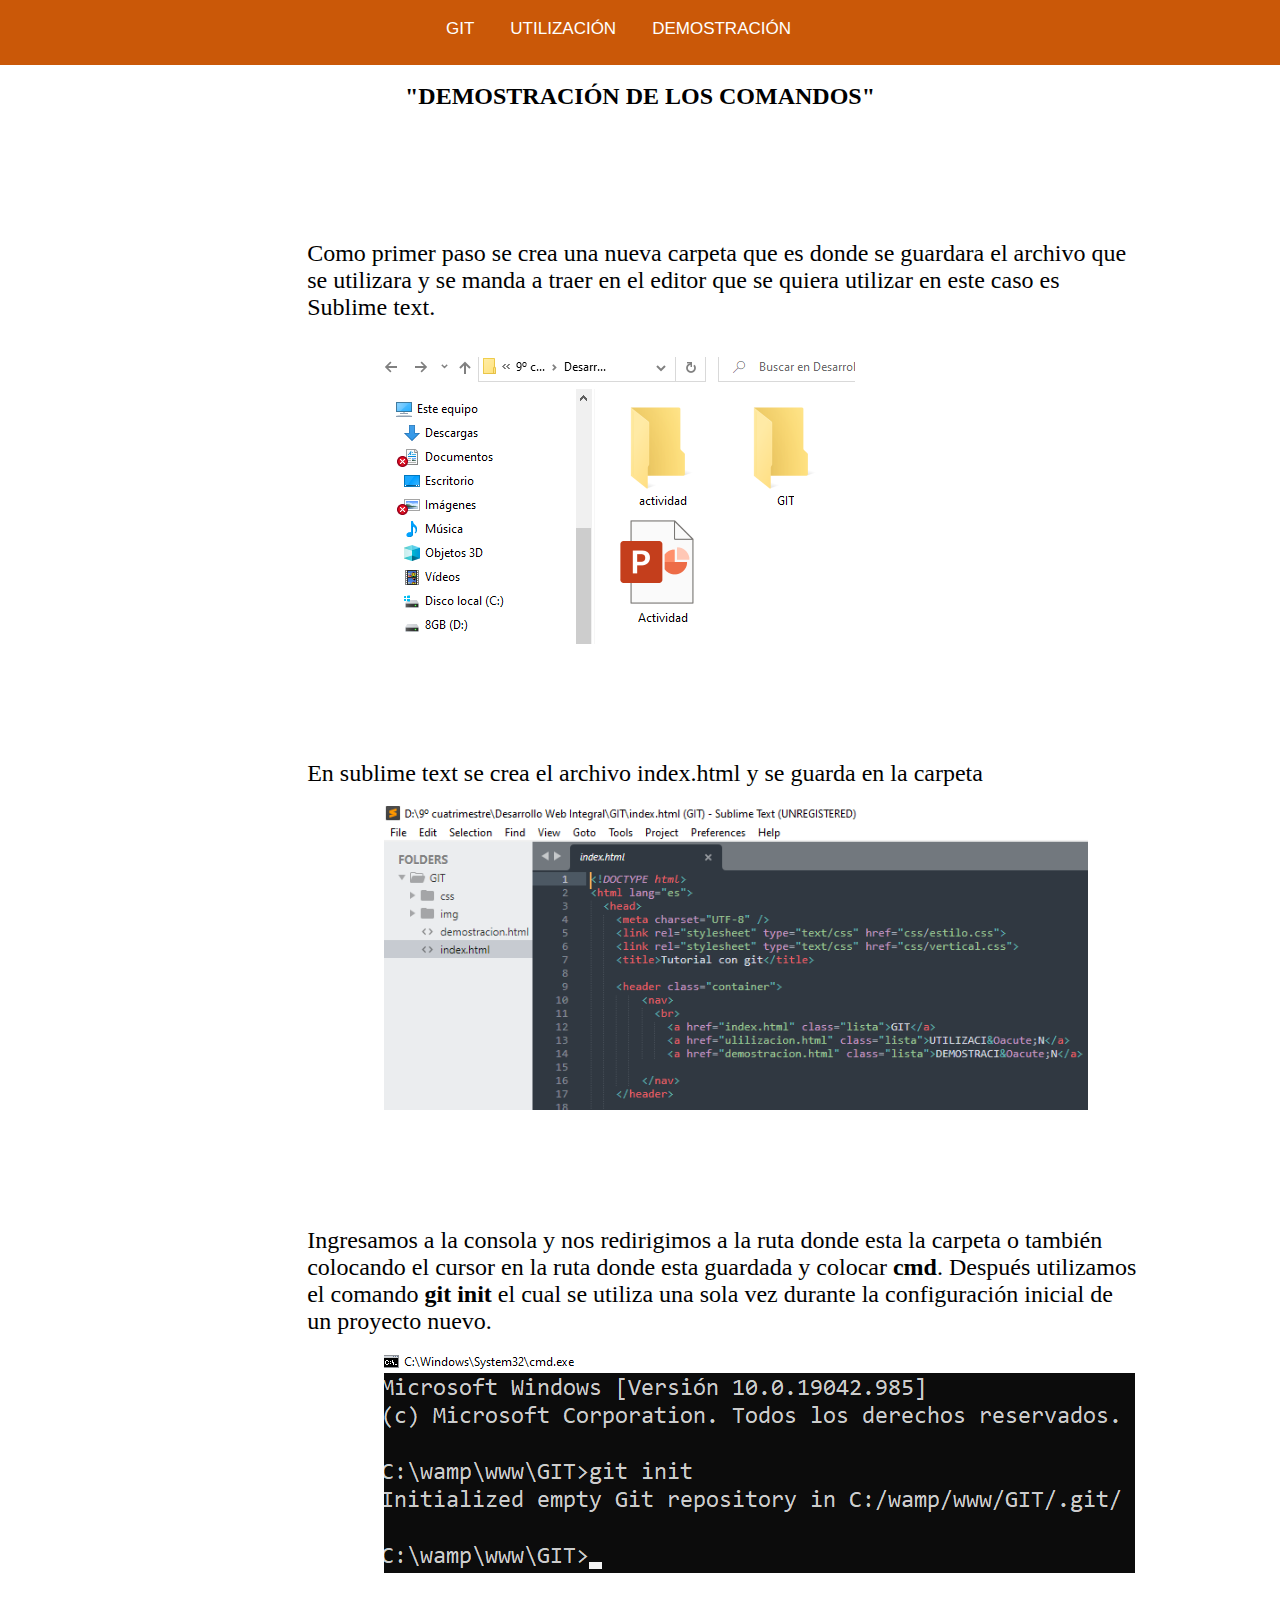
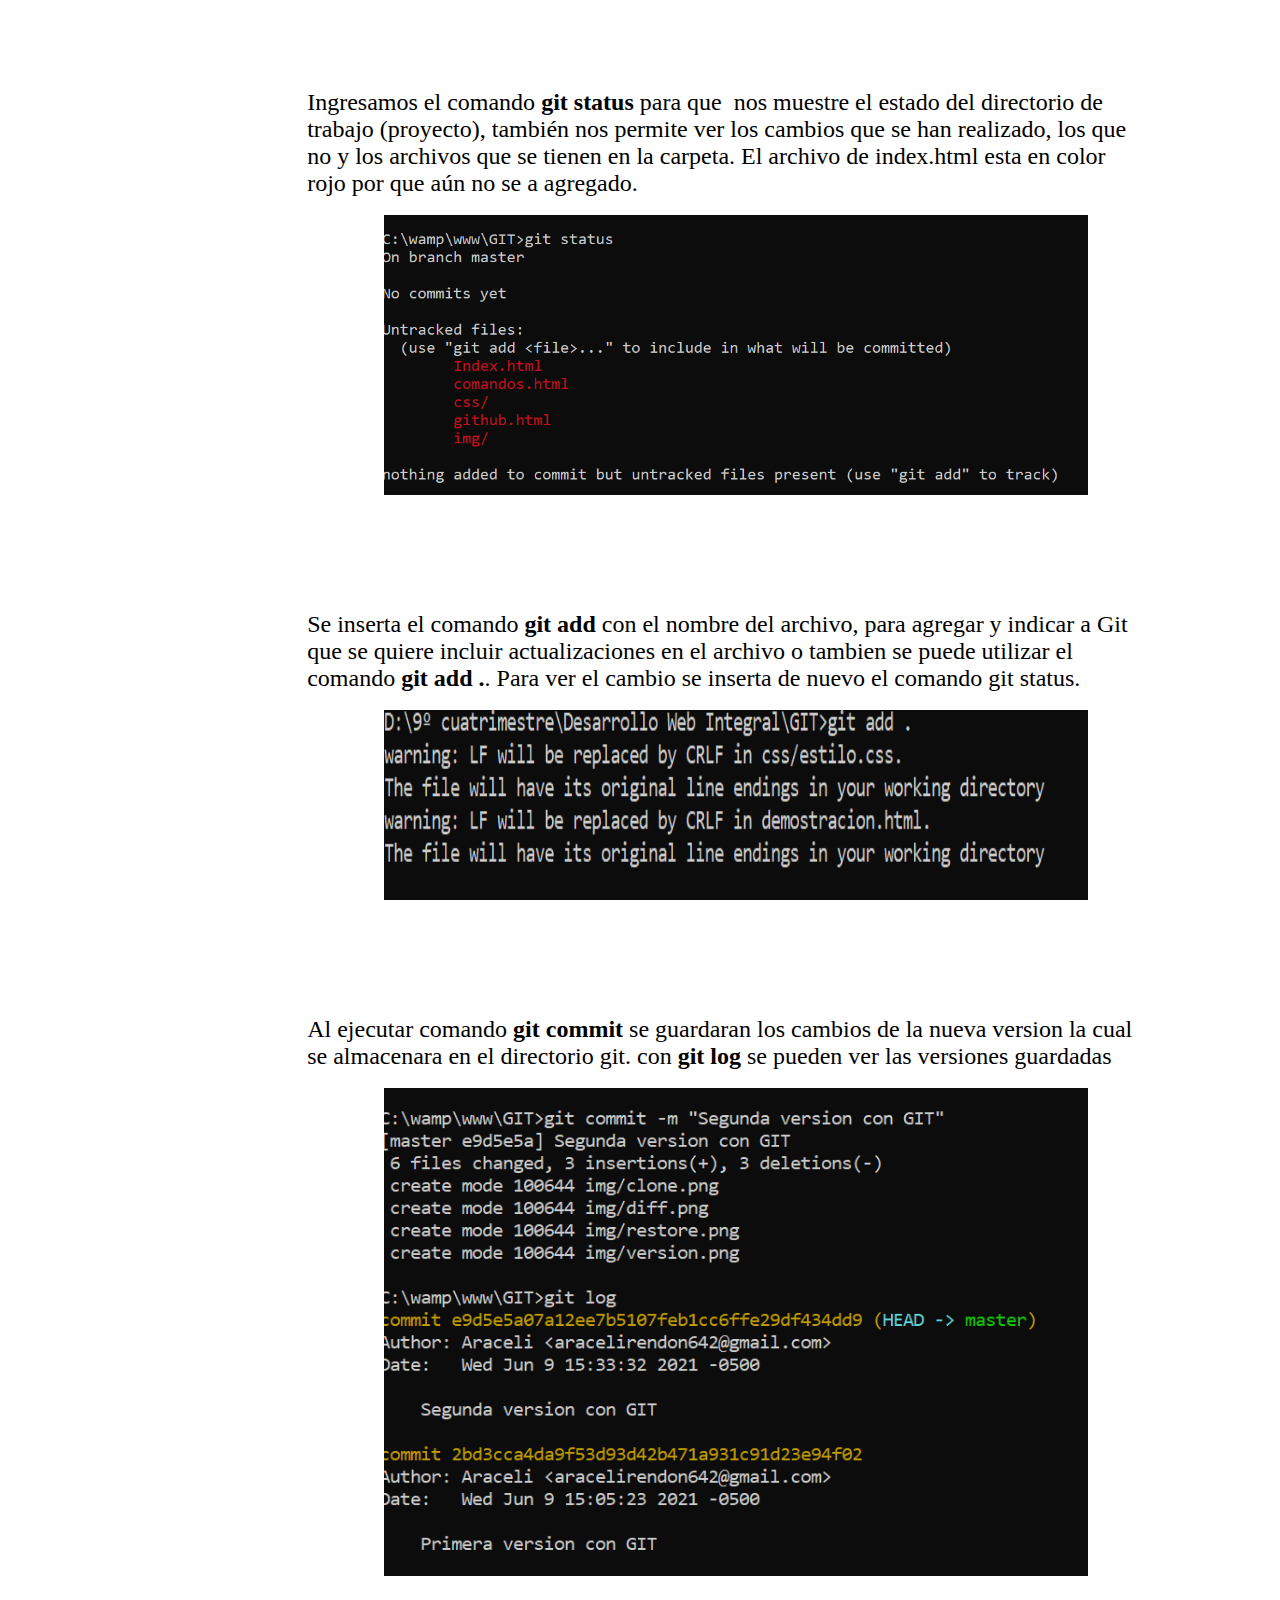
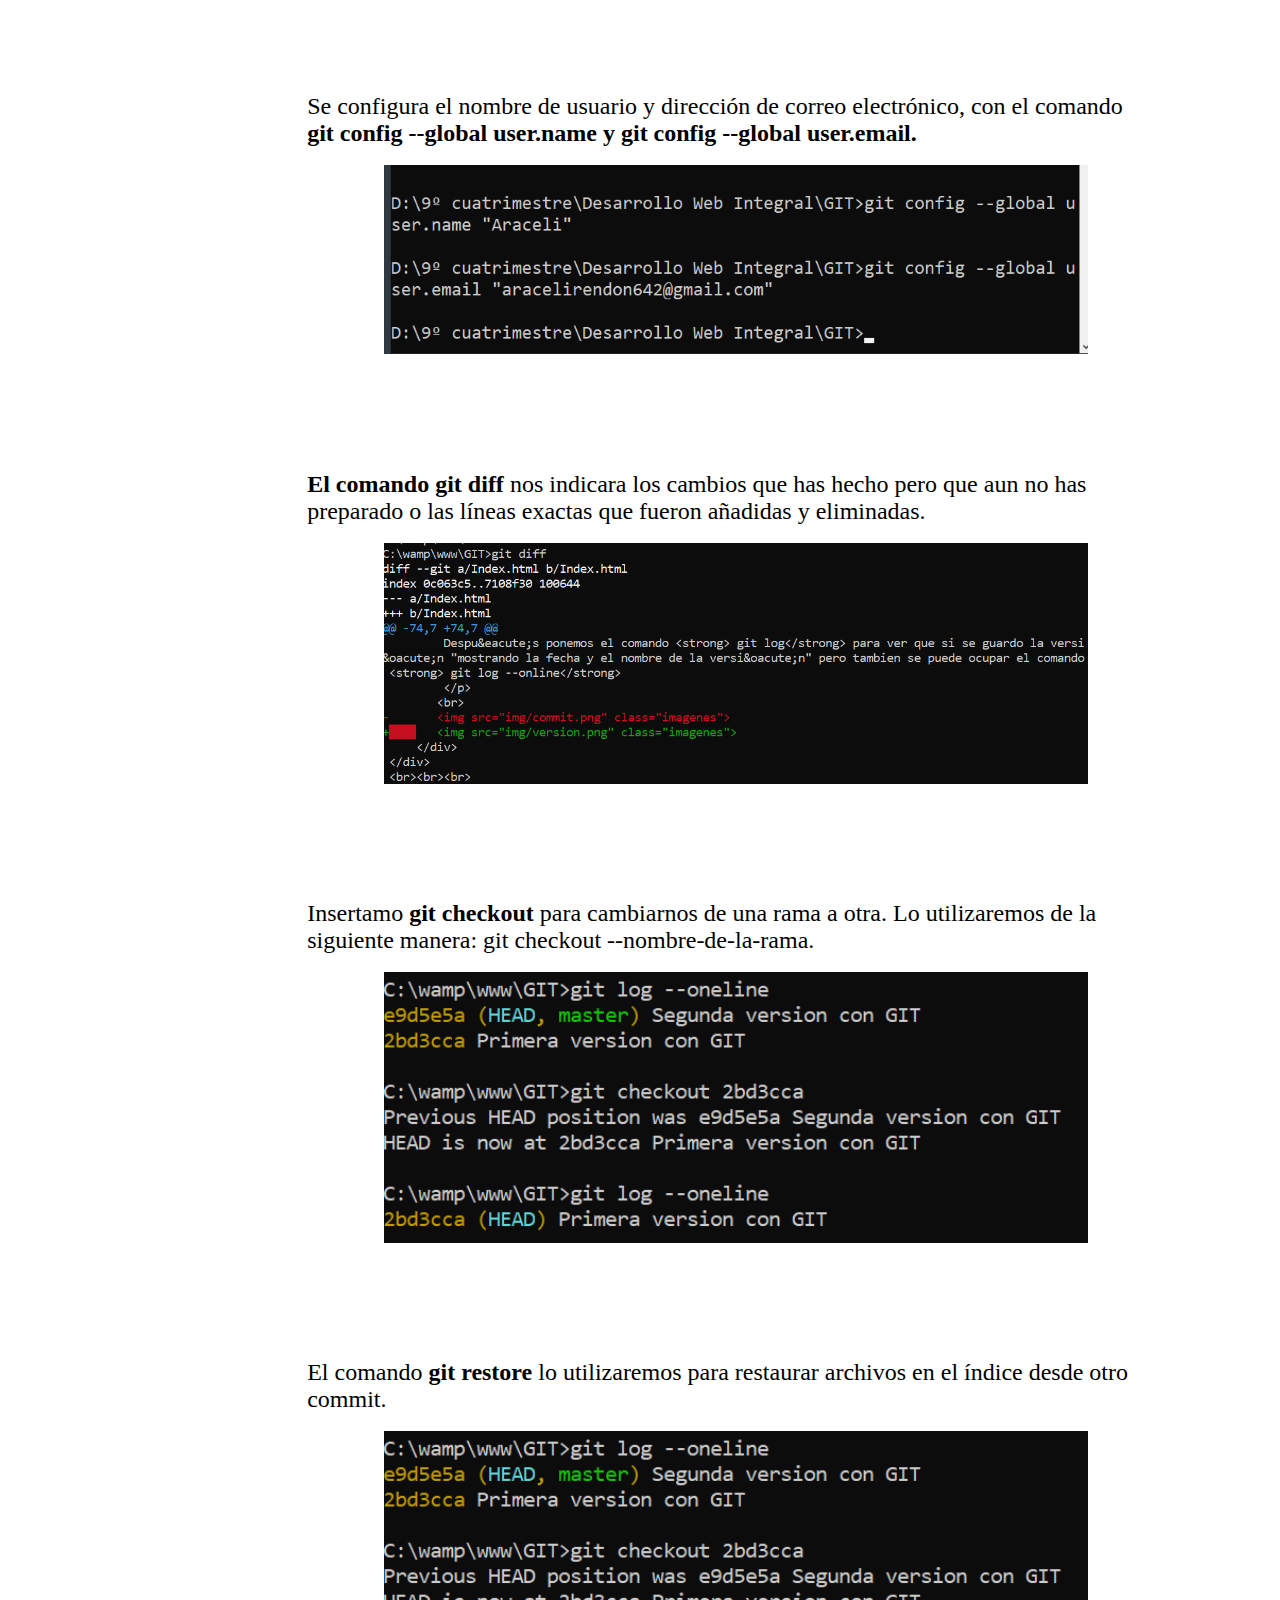
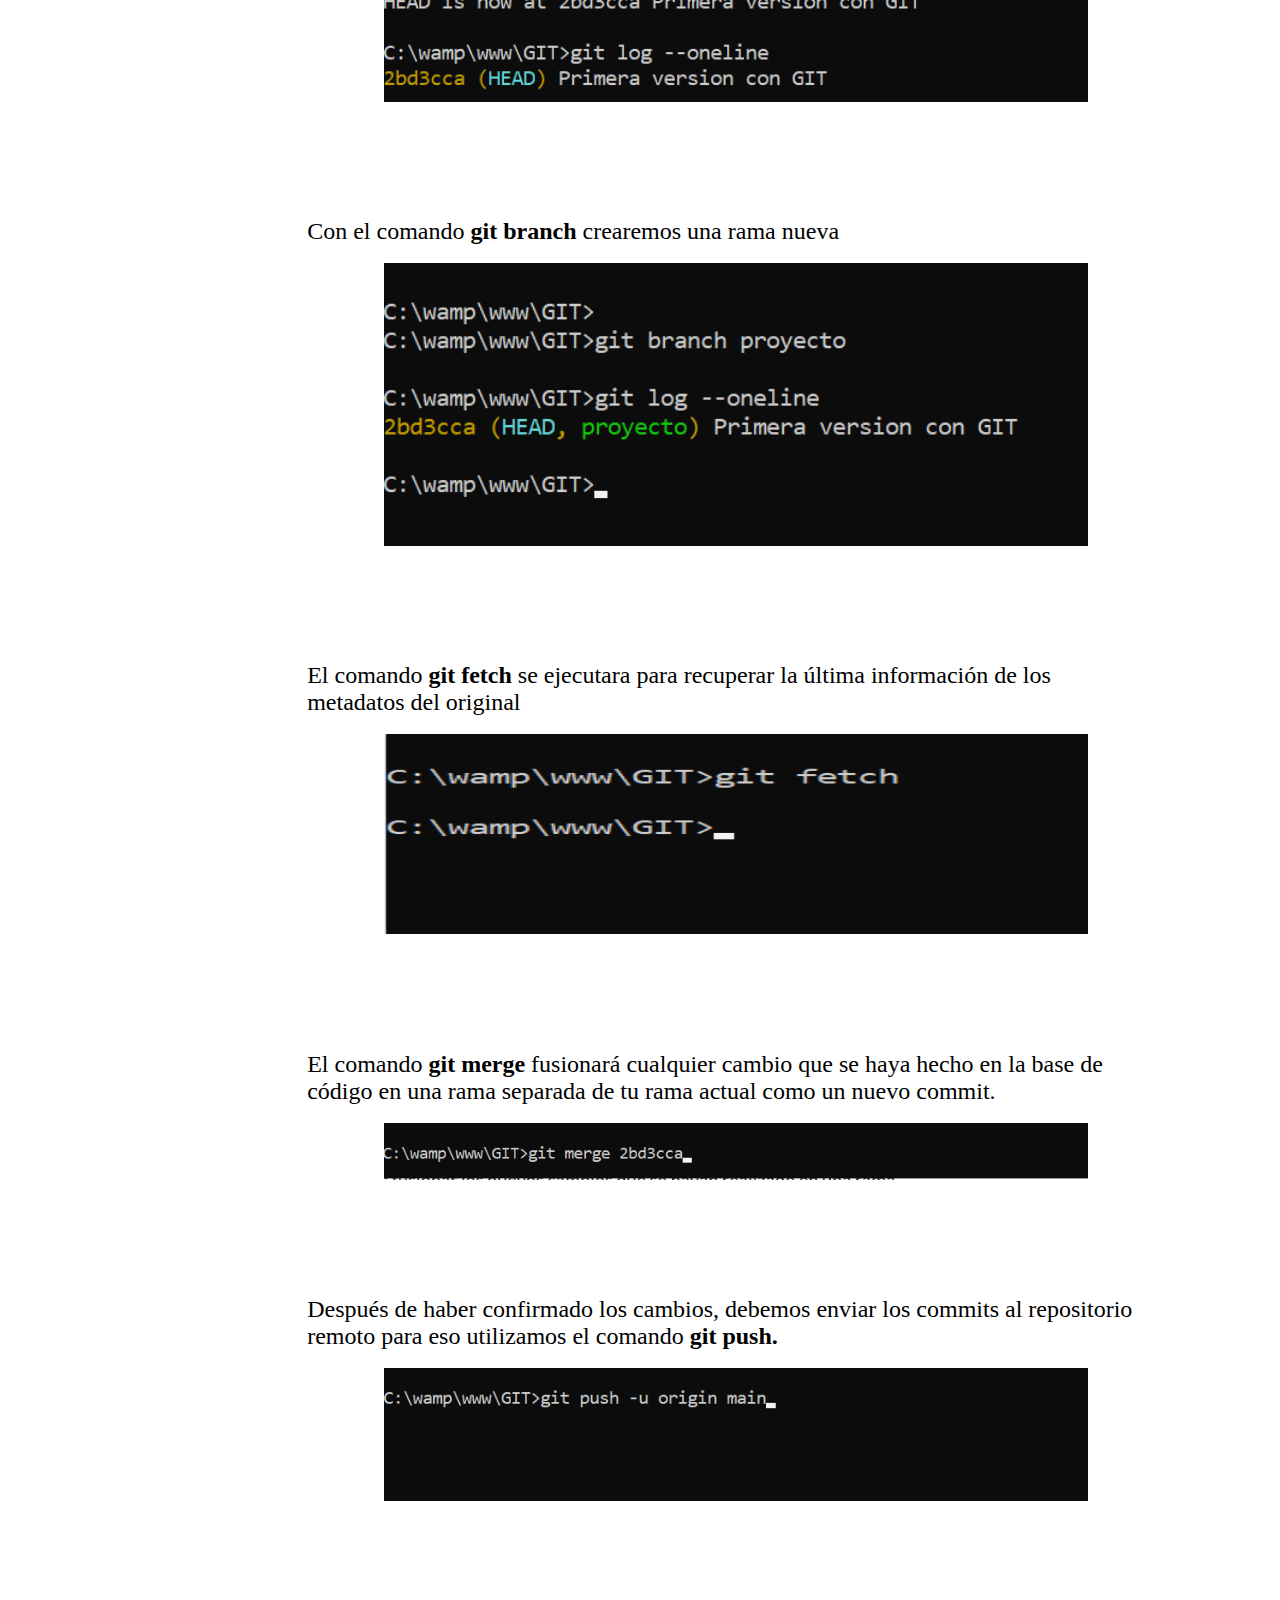
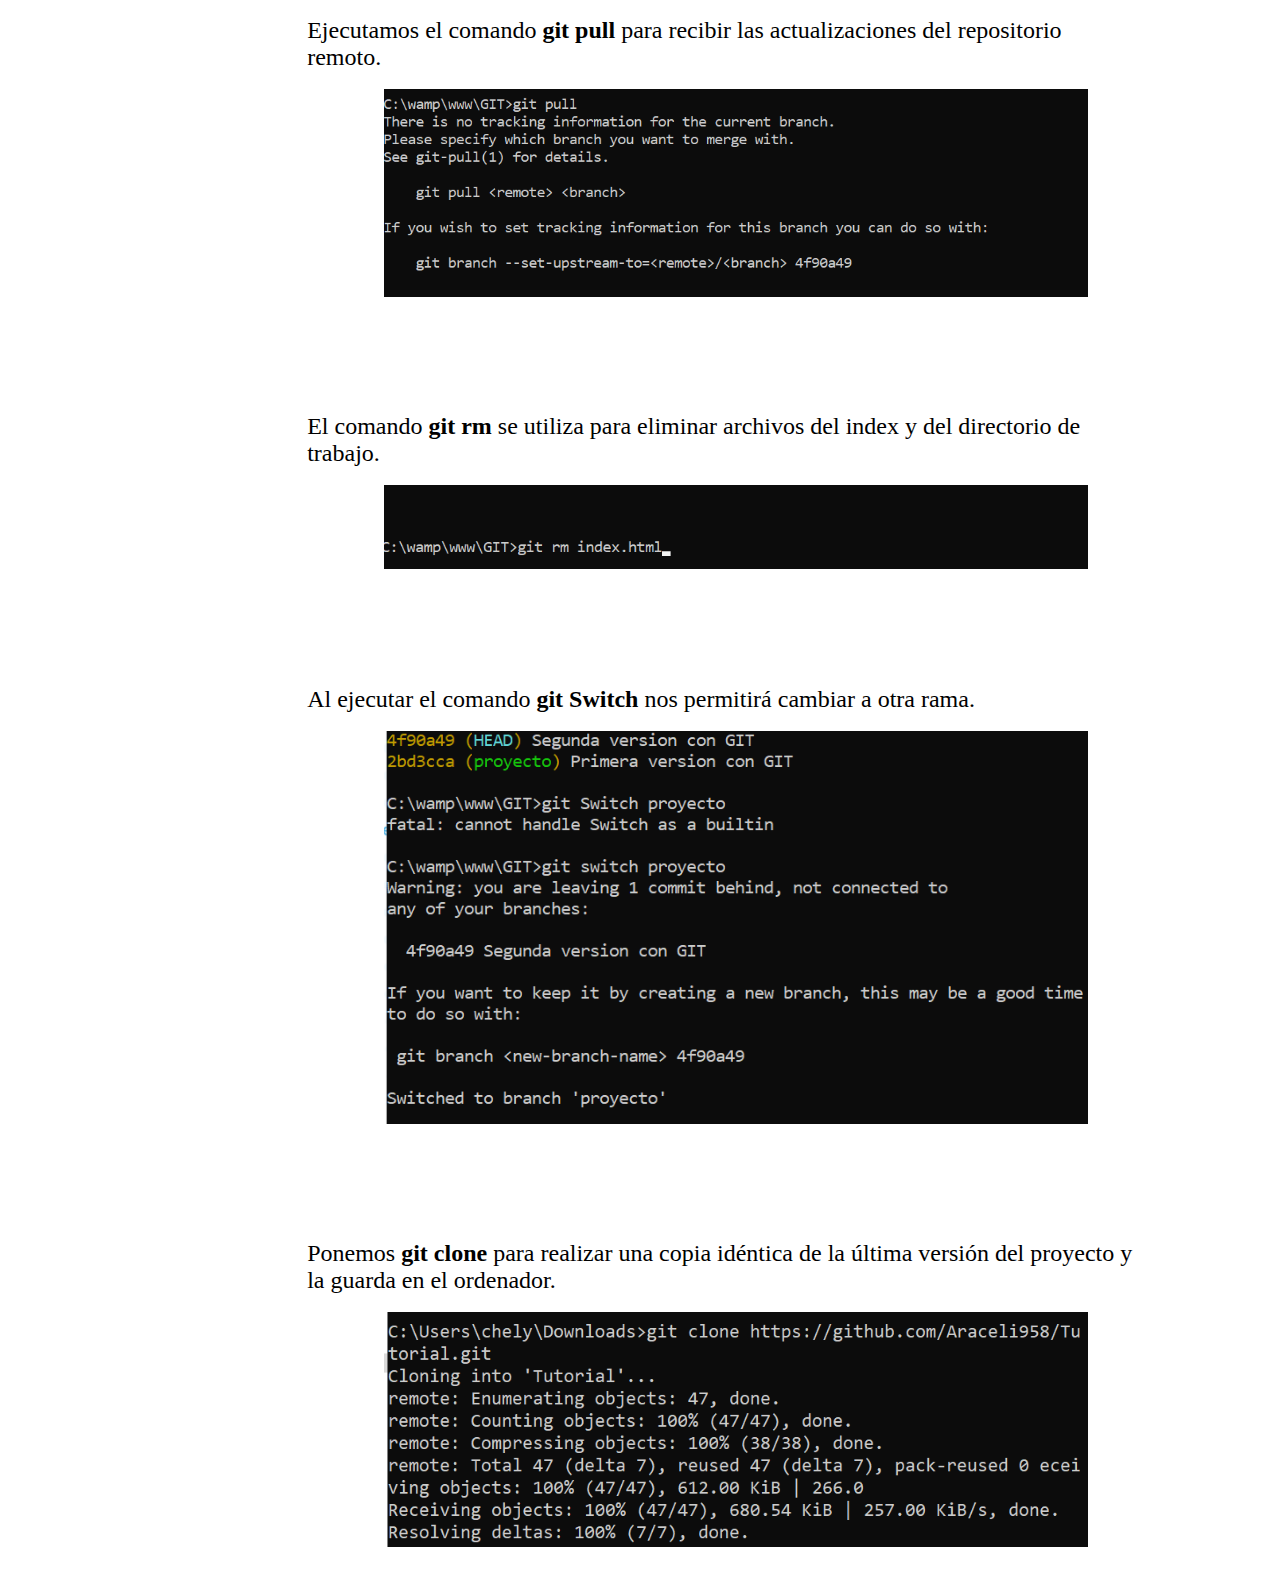
<file: demostracion.html>
<!DOCTYPE html>
<html lang="es">
  <head>
    <meta charset="UTF-8" /> 
    <link rel="stylesheet" type="text/css" href="css/estilo.css">
    <link rel="stylesheet" type="text/css" href="css/vertical.css">
    <title>Tutorial con git</title>

    <header class="container">       
        <nav>
          <br>
            <a href="index.html" class="lista">GIT</a>
            <a href="utilizacion.html" class="lista">UTILIZACI&Oacute;N</a>
            <a href="demostracion.html" class="lista">DEMOSTRACI&Oacute;N</a>

        </nav>
    </header>

    <body>  
    <div><h2>"DEMOSTRACI&Oacute;N DE LOS COMANDOS"</h2></div><BR>

    <div>
      <div>
        <div class="apartado"><br></div>
        <h3>Como primer paso se crea una nueva carpeta que es donde se guardara el archivo que se utilizara y se manda a traer en el editor que se quiera utilizar en este caso es Sublime text.</h3><br>
        <img src="img/archivo.png" class="imag">
      </div>

      <div>
        <div class="apartado"><br></div>
        <h3>En sublime text se crea el archivo index.html y se guarda en la carpeta</h3>
        <img src="img/sublime.png" class="imag" width="55%">
      </div>

      <div>
        <div class="apartado"><br></div>
        <h3>Ingresamos a la consola  y nos redirigimos a la ruta donde esta  la carpeta o tambi&eacute;n colocando el cursor en la ruta donde esta guardada y colocar  <strong>cmd</strong>. Despu&eacute;s utilizamos el comando <strong>git init</strong> el cual se utiliza una sola vez durante la configuraci&oacute;n inicial de un proyecto nuevo.</h3>
        <img src="img/init.png" class="imag">
      </div>

      <div>
        <div class="apartado"><br></div>
        <h3>Ingresamos el comando <strong>git status</strong> para que  nos muestre el estado del directorio de trabajo (proyecto), tambi&eacute;n nos permite ver los cambios que se han realizado, los que no y los archivos que se tienen en la carpeta. El archivo de index.html esta en color rojo por que a&uacute;n no se a agregado.</h3>
        <img src="img/status.png" class="imag" width="55%" height="280px">
      </div>

      <div>
        <div class="apartado"><br></div>
        <h3> Se inserta el comando <strong>git add </strong>con el nombre del archivo, para agregar y indicar a Git que se quiere incluir actualizaciones en el archivo o tambien se puede utilizar el comando <strong>git add .</strong>. Para ver el cambio se inserta de nuevo el comando git status.</h3>
        <img src="img/add.png" class="imag" width="55%" height="190px">
      </div> 

      <div>
        <div class="apartado"><br></div>
        <h3>Al ejecutar comando <strong>git commit</strong> se guardaran los cambios de la nueva version la cual se almacenara en el directorio git. con <strong>git log </strong>se pueden ver las versiones guardadas</h3>
        <img src="img/commit.png" class="imag" width="55%">
      </div>


      <div>
        <div class="apartado"><br></div>
        <h3>Se configura el  nombre de usuario y direcci&oacute;n de correo electr&oacute;nico, con el comando <strong>git config --global user.name  y  git config --global user.email. </h3>      
        <img src="img/global.png" class="imag" width="55%">
      </div> 

      <div>
        <div class="apartado"><br></div>
        <h3><strong>El comando git diff</strong> nos indicara los cambios que has hecho pero que aun no has preparado o las líneas exactas que fueron añadidas y eliminadas.</h3>
        <img src="img/diff.png" class="imag" width="55%">      
      </div>  

      <div>
        <div class="apartado"><br></div>
        <h3>Insertamo <strong> git checkout</strong> para cambiarnos de una rama a otra. Lo utilizaremos de la siguiente manera: git checkout --nombre-de-la-rama.</h3>      
        <img src="img/c.png" class="imag" width="55%"> 
      </div> 

      <div>
        <div class="apartado"><br></div>
        <h3>El comando <strong>git restore</strong> lo utilizaremos para restaurar archivos en el índice desde otro commit.</h3>    
        <img src="img/c.png" class="imag" width="55%">  
      </div>           

      <div>
        <div class="apartado"><br></div>
        <h3> Con el comando <strong>git branch</strong> crearemos una rama nueva</h3> 
        <img src="img/branch.png" class="imag" width="55%">     
      </div>

      <div>
        <div class="apartado"><br></div>
        <h3>El comando <strong>git fetch</strong> se ejecutara para recuperar la última información de los metadatos del original</h3> 
        <img src="img/f.png" class="imag" width="55%" height="200px">       
      </div>  

      <div>
        <div class="apartado"><br></div>
        <h3>El comando <strong>git merge</strong> fusionará cualquier cambio que se haya hecho en la base de código en una rama separada de   tu rama actual como un nuevo commit.</h3> 
        <img src="img/merge.png" class="imag" width="55%">      
      </div>   

      <div>
        <div class="apartado"><br></div>
        <h3>Después de haber confirmado los cambios, debemos enviar los commits al repositorio remoto para eso utilizamos el comando <strong>git push.</strong></h3>    
        <img src="img/push.png" class="imag" width="55%">         
      </div> 

      <div>
        <div class="apartado"><br></div>
        <h3>Ejecutamos el comando <strong> git pull</strong>  para recibir las actualizaciones del repositorio remoto.</h3>      
        <img src="img/pull.png" class="imag" width="55%">       
      </div>  

      <div>
        <div class="apartado"><br></div>
        <h3> El comando <strong>git rm</strong> se utiliza  para eliminar archivos del index y del directorio de trabajo.</h3>   
        <img src="img/rm.png" class="imag"width="55%">          
      </div> 

      <div>
        <div class="apartado"><br></div>
        <h3> Al ejecutar el comando <strong>git Switch</strong> nos permitirá cambiar a otra rama.</h3>    
        <img src="img/sw.png" class="imag" width="55%">         
      </div>  

      <div>
        <div class="apartado"><br></div>
        <h3>Ponemos <strong>git clone</strong> para realizar una copia idéntica de la última versión del proyecto y la guarda en el ordenador.</h3>        
        <img src="img/clone.png" class="imag" width="55%"> 
      </div><br><br>                           
    </div>
  </body>
</html>
</file>
<file: css/estilo.css>
body {
    margin: 0;
    padding: 0;
    font-family: 'Poppins';
}

nav {
    margin-left: 30%;
    margin-top: -25px;

    }   

.container {
    width: 100%;
    height: 65px;
    background: #ca5808;
    display: flex;
    justify-content: space-between;
    align-items: center;
    padding: 0 5rem;
    box-sizing: border-box;
    position: sticky;
    top: 0px;
}

.lista {
    color: white;
    margin: 2px;
    font-family: arial;
    font-size: 17px;
    text-decoration: none;
    margin-left: 30px;
}


h2{
    color: black;
    text-align: center;
    margin-top: 18px;
}

.apartado{
    font-size: 26px;
    font-family: arial;
    margin-left: 24%;
    margin-top: 4%;
    color: #ef5d07;
    width: 65%;
}
.imag{
    margin-left: 30%;
    margin-top: 18px;
}


h4{
    color: black;
    font-size: 20px;
    font-weight: normal;
    margin-top: 30px;
    margin-left: 24%;
    width: 65%;
}


h3{
    color: black;
    font-size: 24px;
    font-weight: normal;
    margin-top: 30px;
    margin-left: 24%;
    width: 65%;
}
</file>
<file: css/vertical.css>
* {
  margin: 0px;
  padding: 0px;
}

#comandos {
  position: fixed;
  width: 240px;
  height: 100%;
  background:  #2d2e2f;
  transition: all 500ms linear;
    overflow: auto;

}


#comandos ul li {
  color: rgba(230, 230, 230, .9);
  list-style: none;
  padding: 15px 10px;
  border-bottom: 1px solid rgb(76 75 75 / 30%);
  text-align: center;
  color: white;
  max-height: 10px;

}

.uno{
  background: #5a5656;
}

h3 {
  color: black;
}

a{
  color: white;
  text-align: justify;
  text-decoration: none;
 

}

p{
  color: white;
  text-align: center;
  font-size: 17px;

}
</file>
